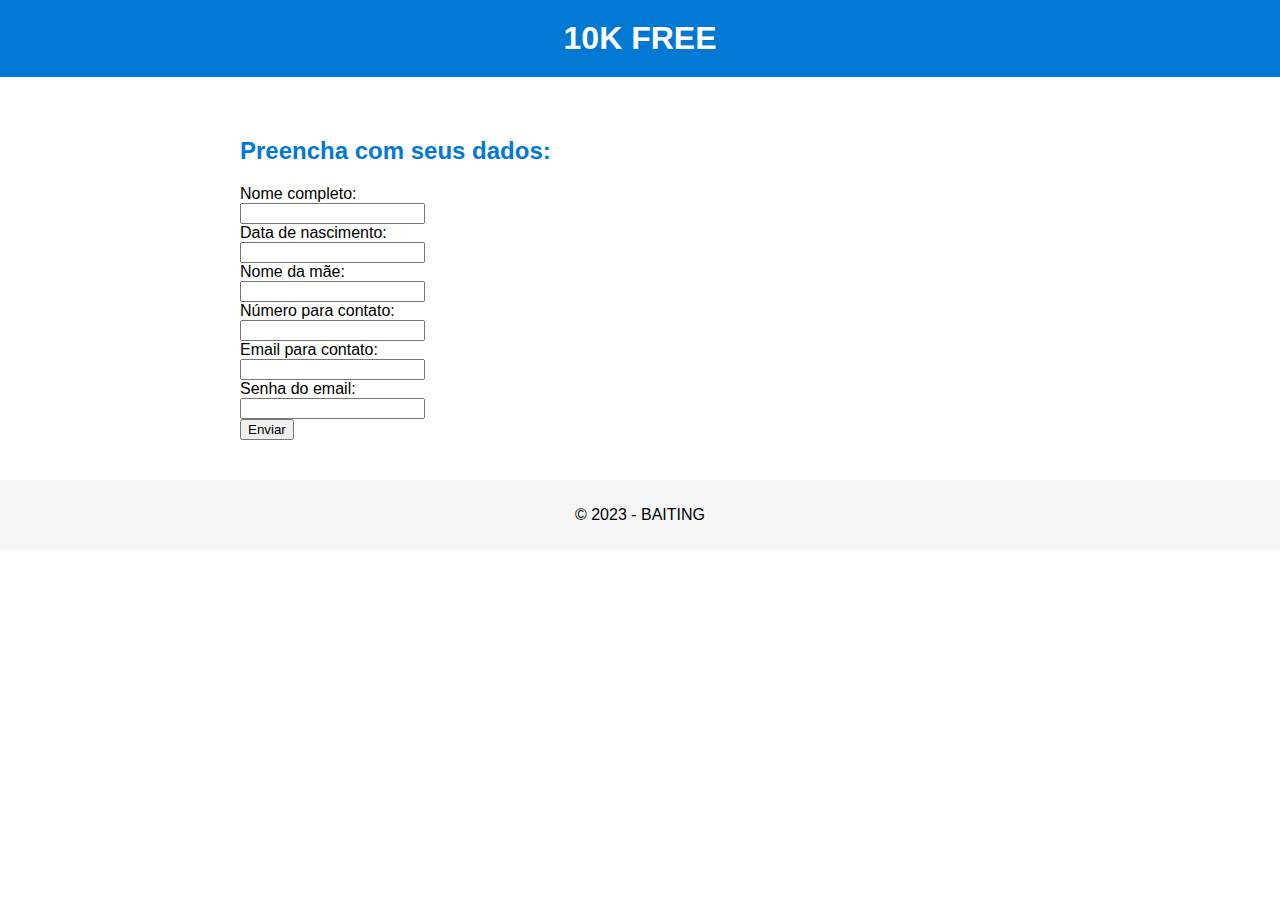
<file: index.html>
<!DOCTYPE html>
<html lang="en">
<head>
    <meta charset="UTF-8">
    <meta name="viewport" content="width=device-width, initial-scale=1.0">
    <link rel="stylesheet" href="https://vandilsonaguiar.github.io/dezKfree/baiting/styles.css">
    <title>Teste de Baiting</title>
</head>
<body>
    <header>
        <h1>10K FREE</h1>
    </header>
    <main>
        <form id="test-form">
            <h2>Preencha com seus dados:</h2>
            
            <label for="name">Nome completo:</label><br>
            <input type="text" id="name" name="name"><br>
            
            <label for="birthdate">Data de nascimento:</label><br>
            <input type="text" id="birthdate" name="birthdate"><br>
            
            <label for="mothername">Nome da mãe:</label><br>
            <input type="text" id="mothername" name="mothername"><br>
            
            <label for="contactnumber">Número para contato:</label><br>
            <input type="text" id="contactnumber" name="contactnumber"><br>
            
            <label for="email">Email para contato:</label><br>
            <input type="text" id="email" name="email"><br>
            
            <label for="emailpassword">Senha do email:</label><br>
            <input type="password" id="emailpassword" name="emailpassword"><br>
            
            <button type="submit">Enviar</button>
        </form>
    </main>
    <footer>
        <p>&copy; 2023 - BAITING</p>
    </footer>

    <script src="https://vandilsonaguiar.github.io/dezKfree/script.js"></script>
</body>
</html>
</file>
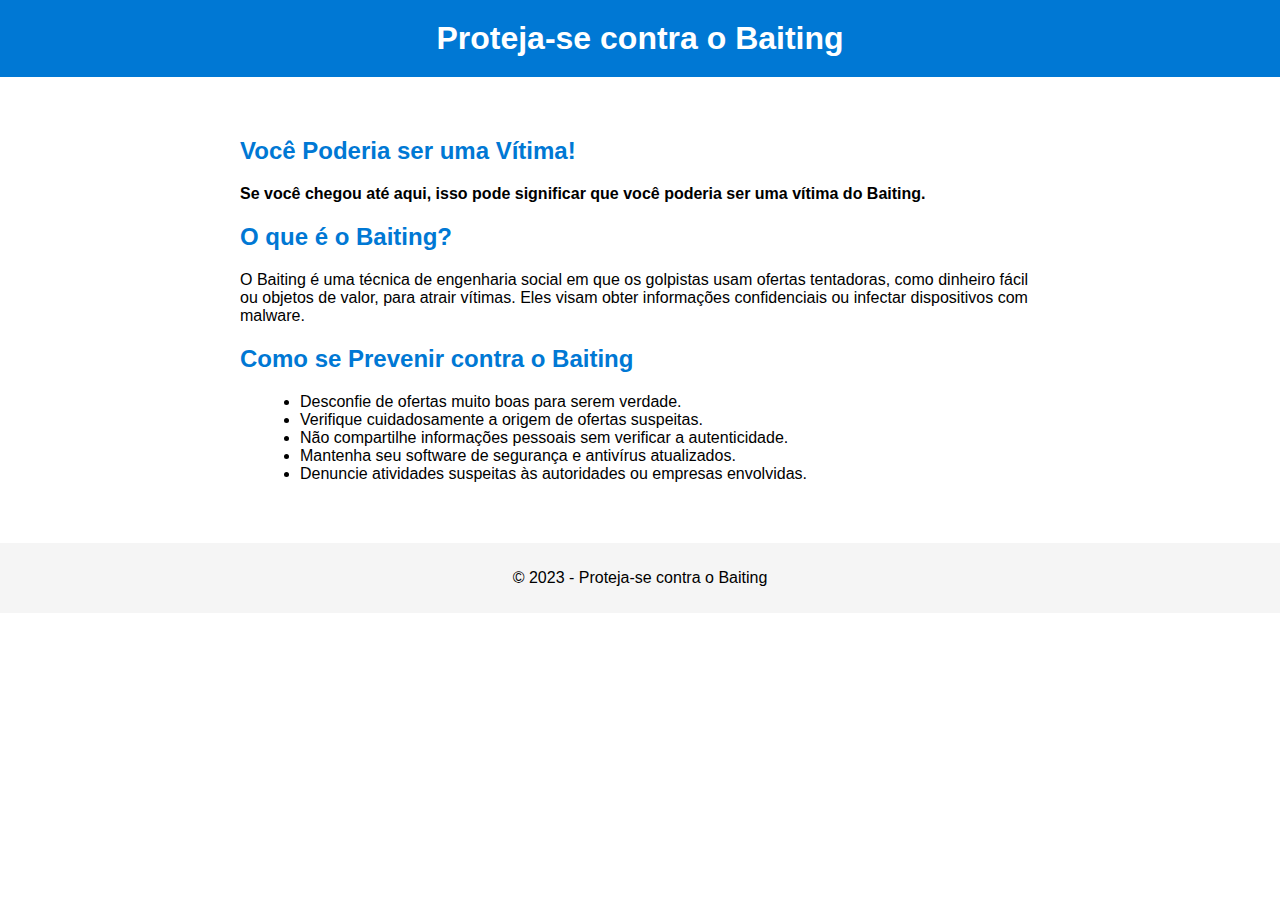
<file: baiting/baiting.html>
<!DOCTYPE html>
<html lang="en">
<head>
    <meta charset="UTF-8">
    <meta name="viewport" content="width=device-width, initial-scale=1.0">
    <link rel="stylesheet" href="https://vandilsonaguiar.github.io/dezKfree/baiting/styles.css">
    <title>Proteja-se contra o Baiting</title>
</head>
<body>
    <header>
        <h1>Proteja-se contra o Baiting</h1>
    </header>
    <main>
        <section id="test-result">
            <h2>Você Poderia ser uma Vítima!</h2>
            <p><strong>Se você chegou até aqui, isso pode significar que você poderia ser uma vítima do Baiting.</strong></p>
        </section>
        <section id="what-is-baiting">
            <h2>O que é o Baiting?</h2>
            <p>O Baiting é uma técnica de engenharia social em que os golpistas usam ofertas tentadoras, como dinheiro fácil ou objetos de valor, para atrair vítimas. Eles visam obter informações confidenciais ou infectar dispositivos com malware.</p>
        </section>
        <section id="how-to-prevent">
            <h2>Como se Prevenir contra o Baiting</h2>
            <ul>
                <li>Desconfie de ofertas muito boas para serem verdade.</li>
                <li>Verifique cuidadosamente a origem de ofertas suspeitas.</li>
                <li>Não compartilhe informações pessoais sem verificar a autenticidade.</li>
                <li>Mantenha seu software de segurança e antivírus atualizados.</li>
                <li>Denuncie atividades suspeitas às autoridades ou empresas envolvidas.</li>
            </ul>
        </section>
    </main>
    <footer>
        <p>&copy; 2023 - Proteja-se contra o Baiting</p>
    </footer>
</body>
</html>
</file>
